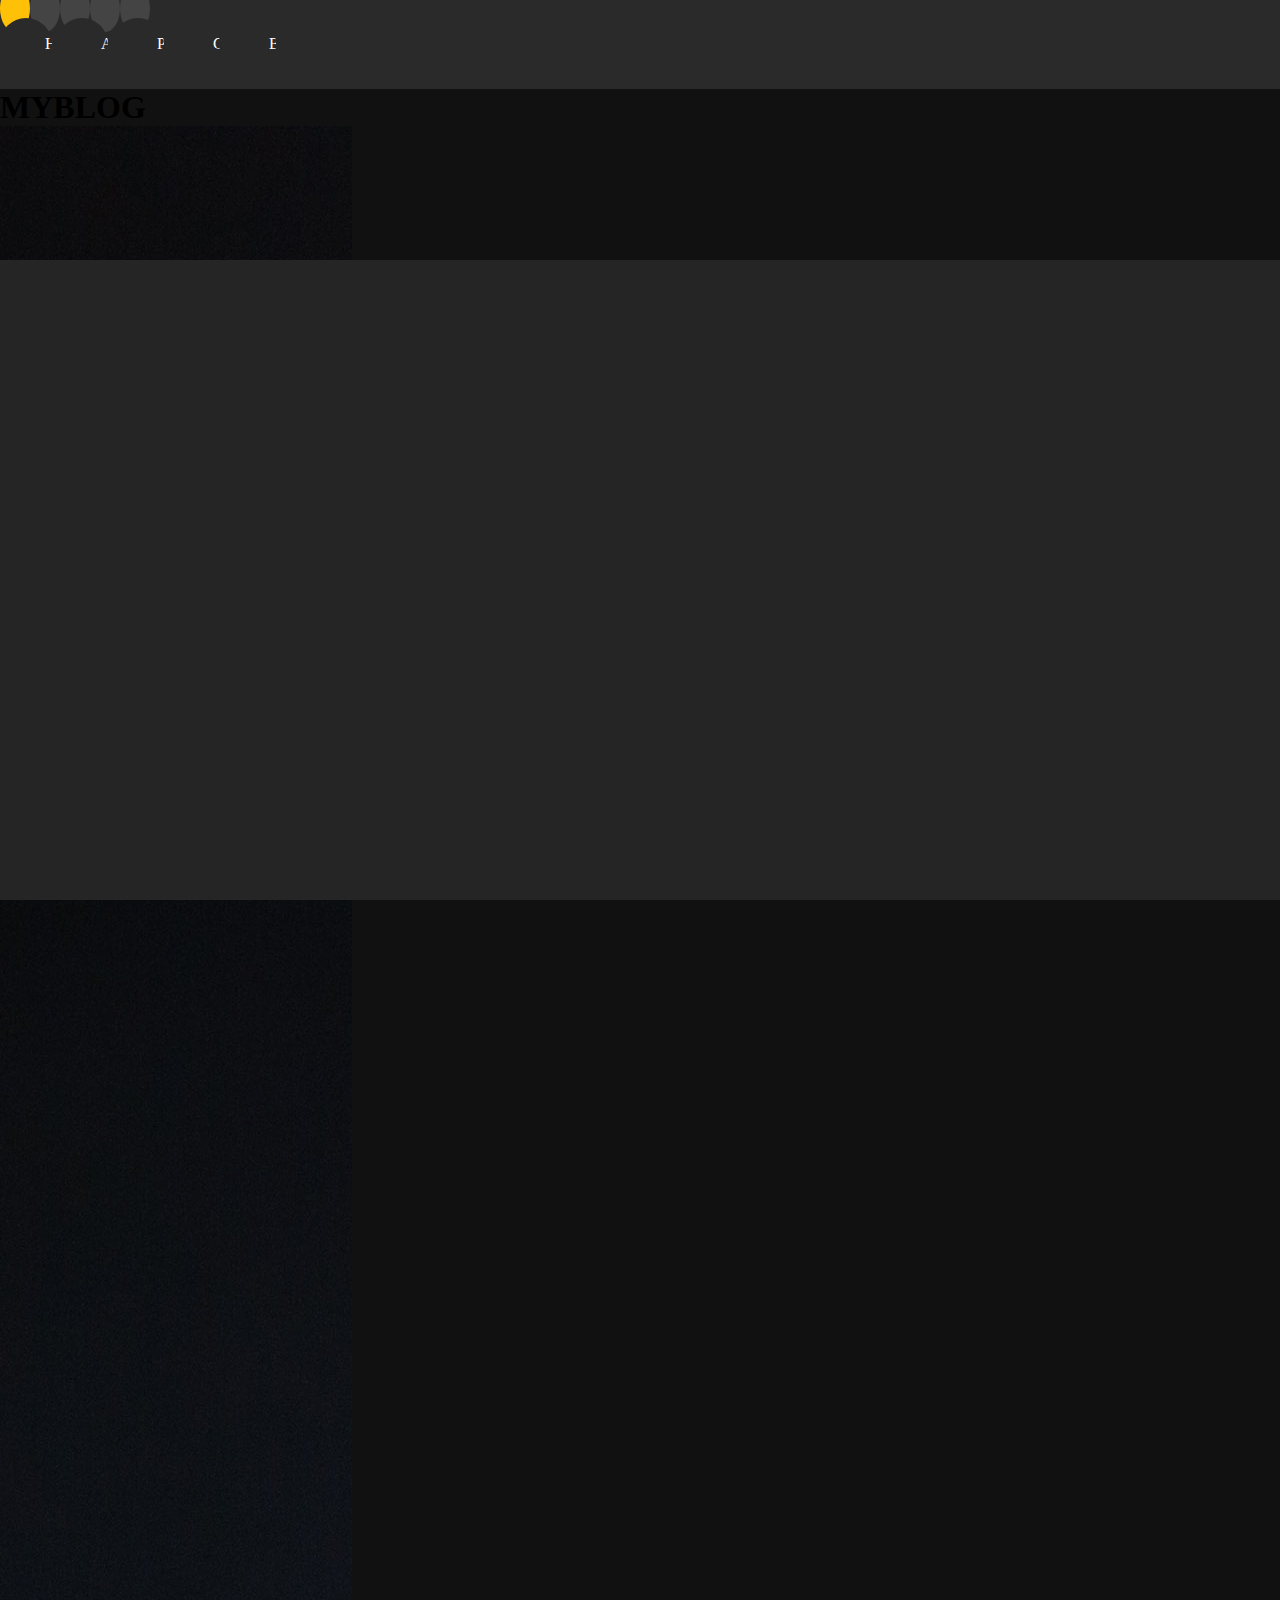
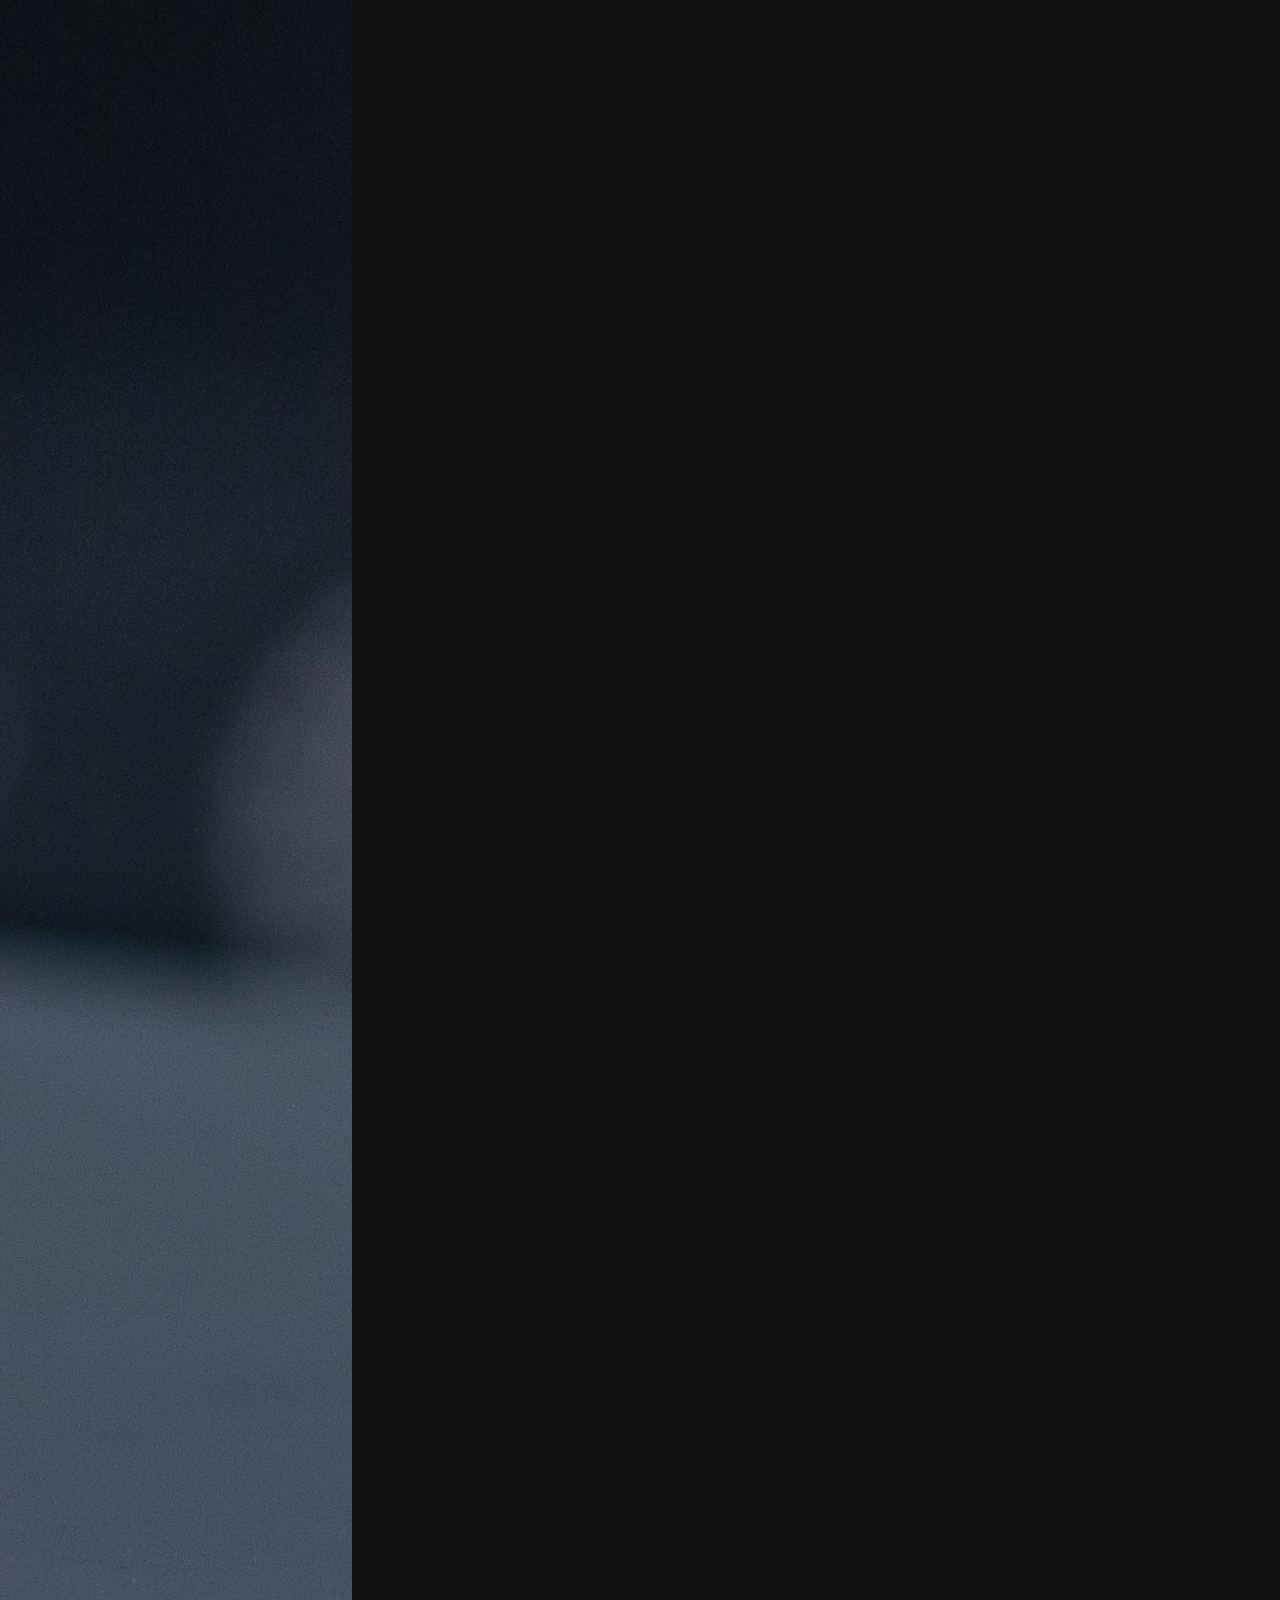
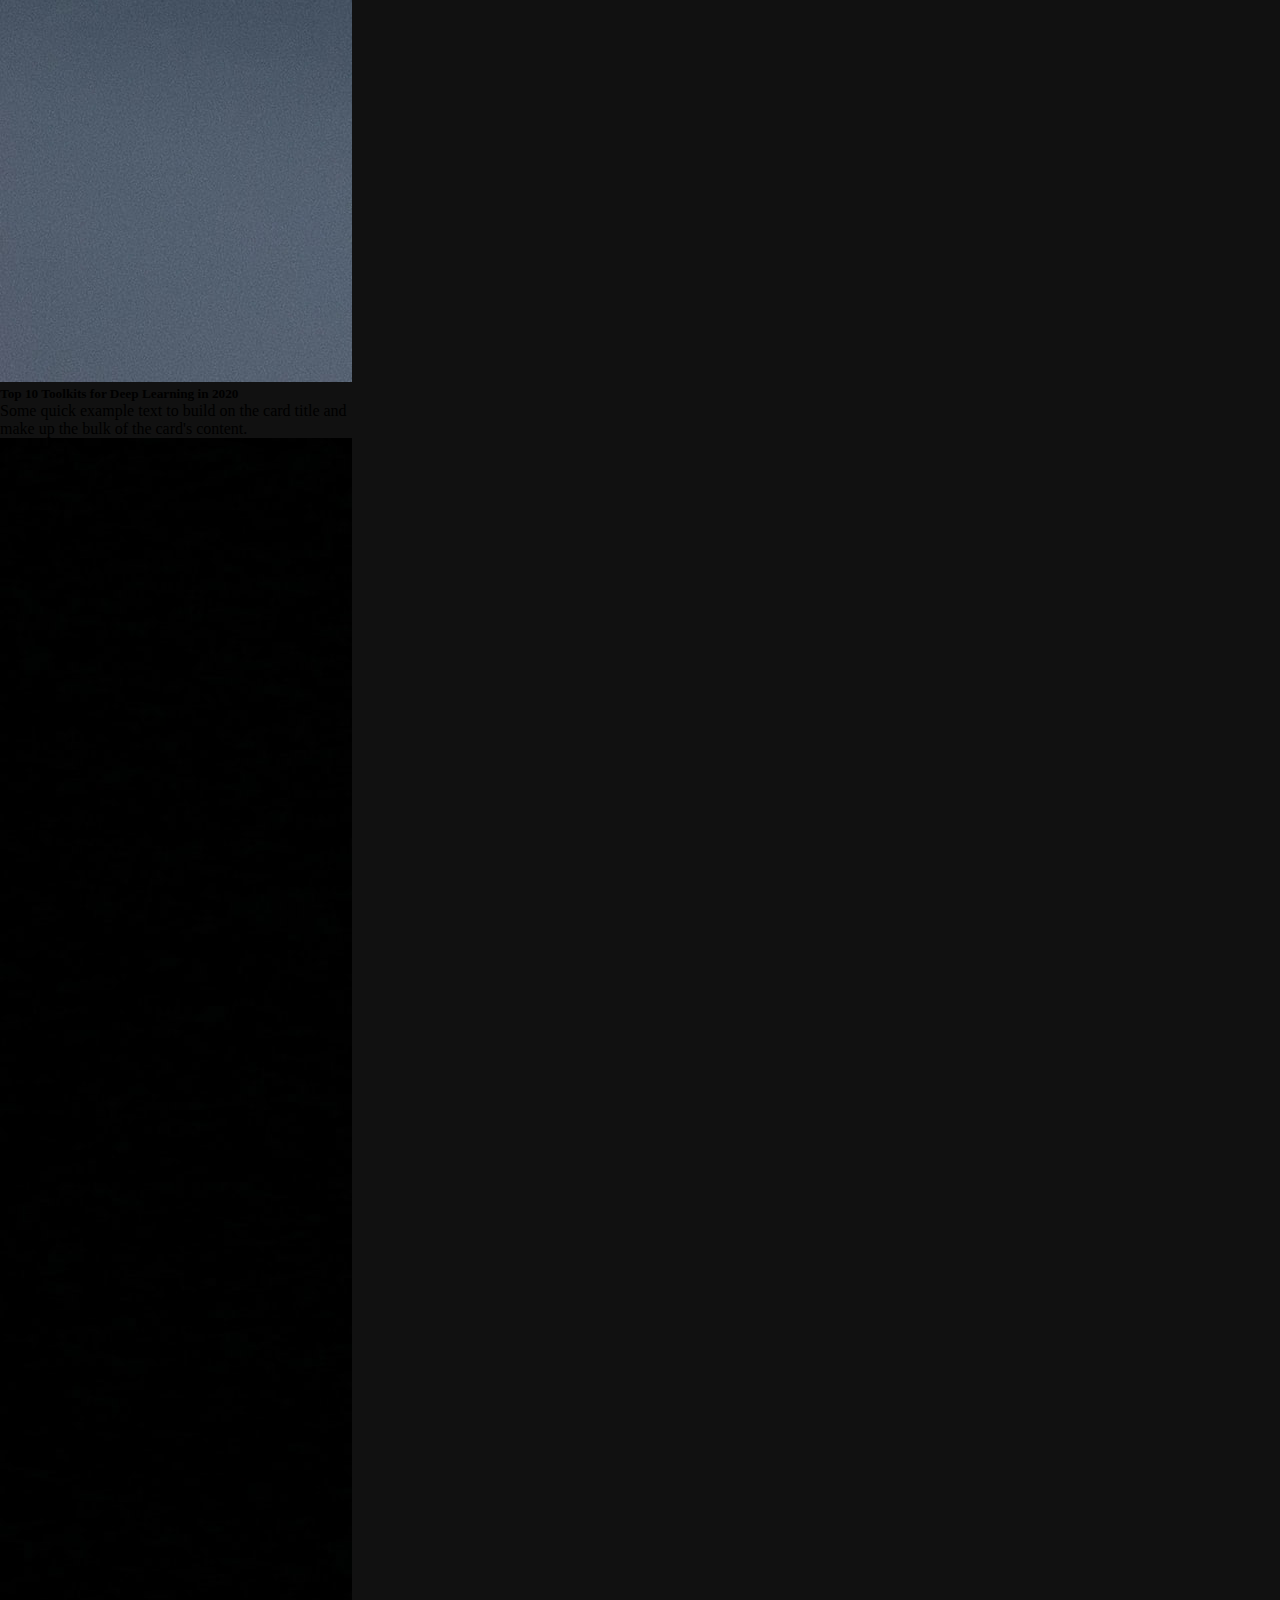
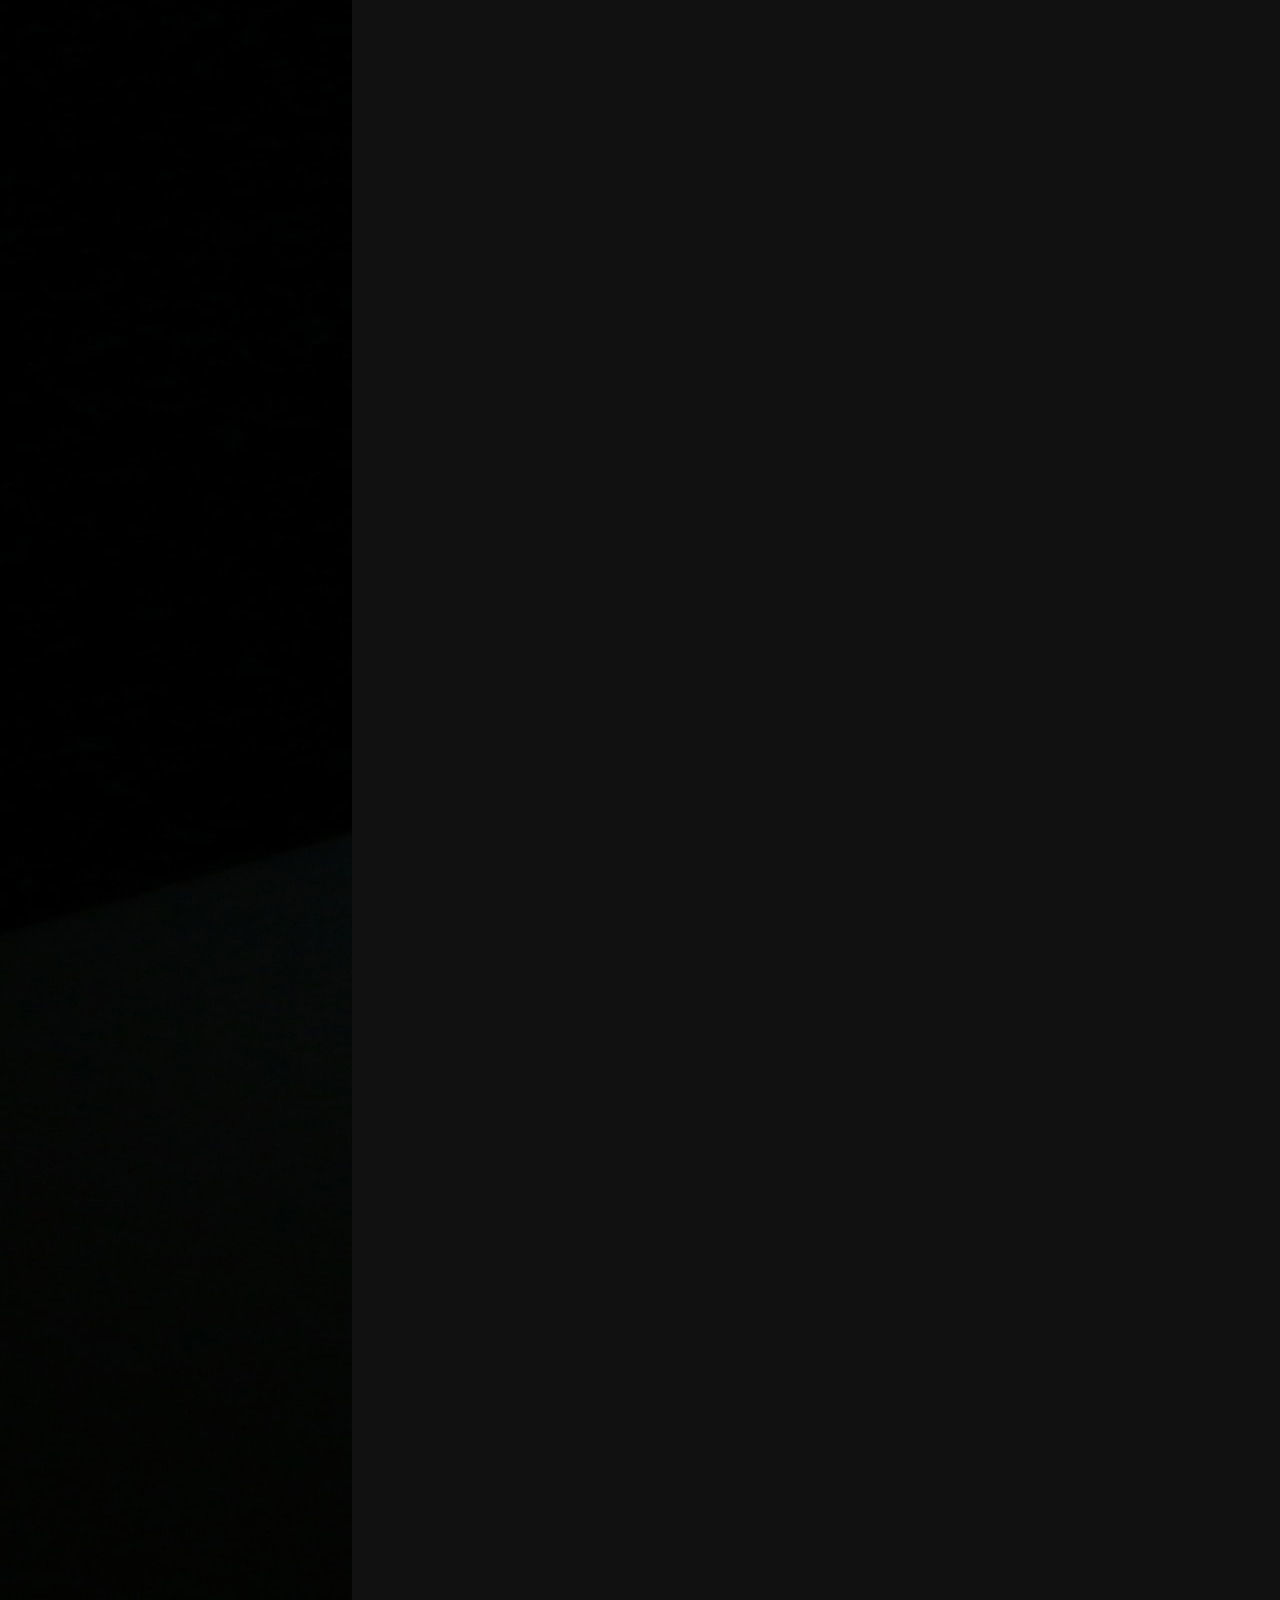
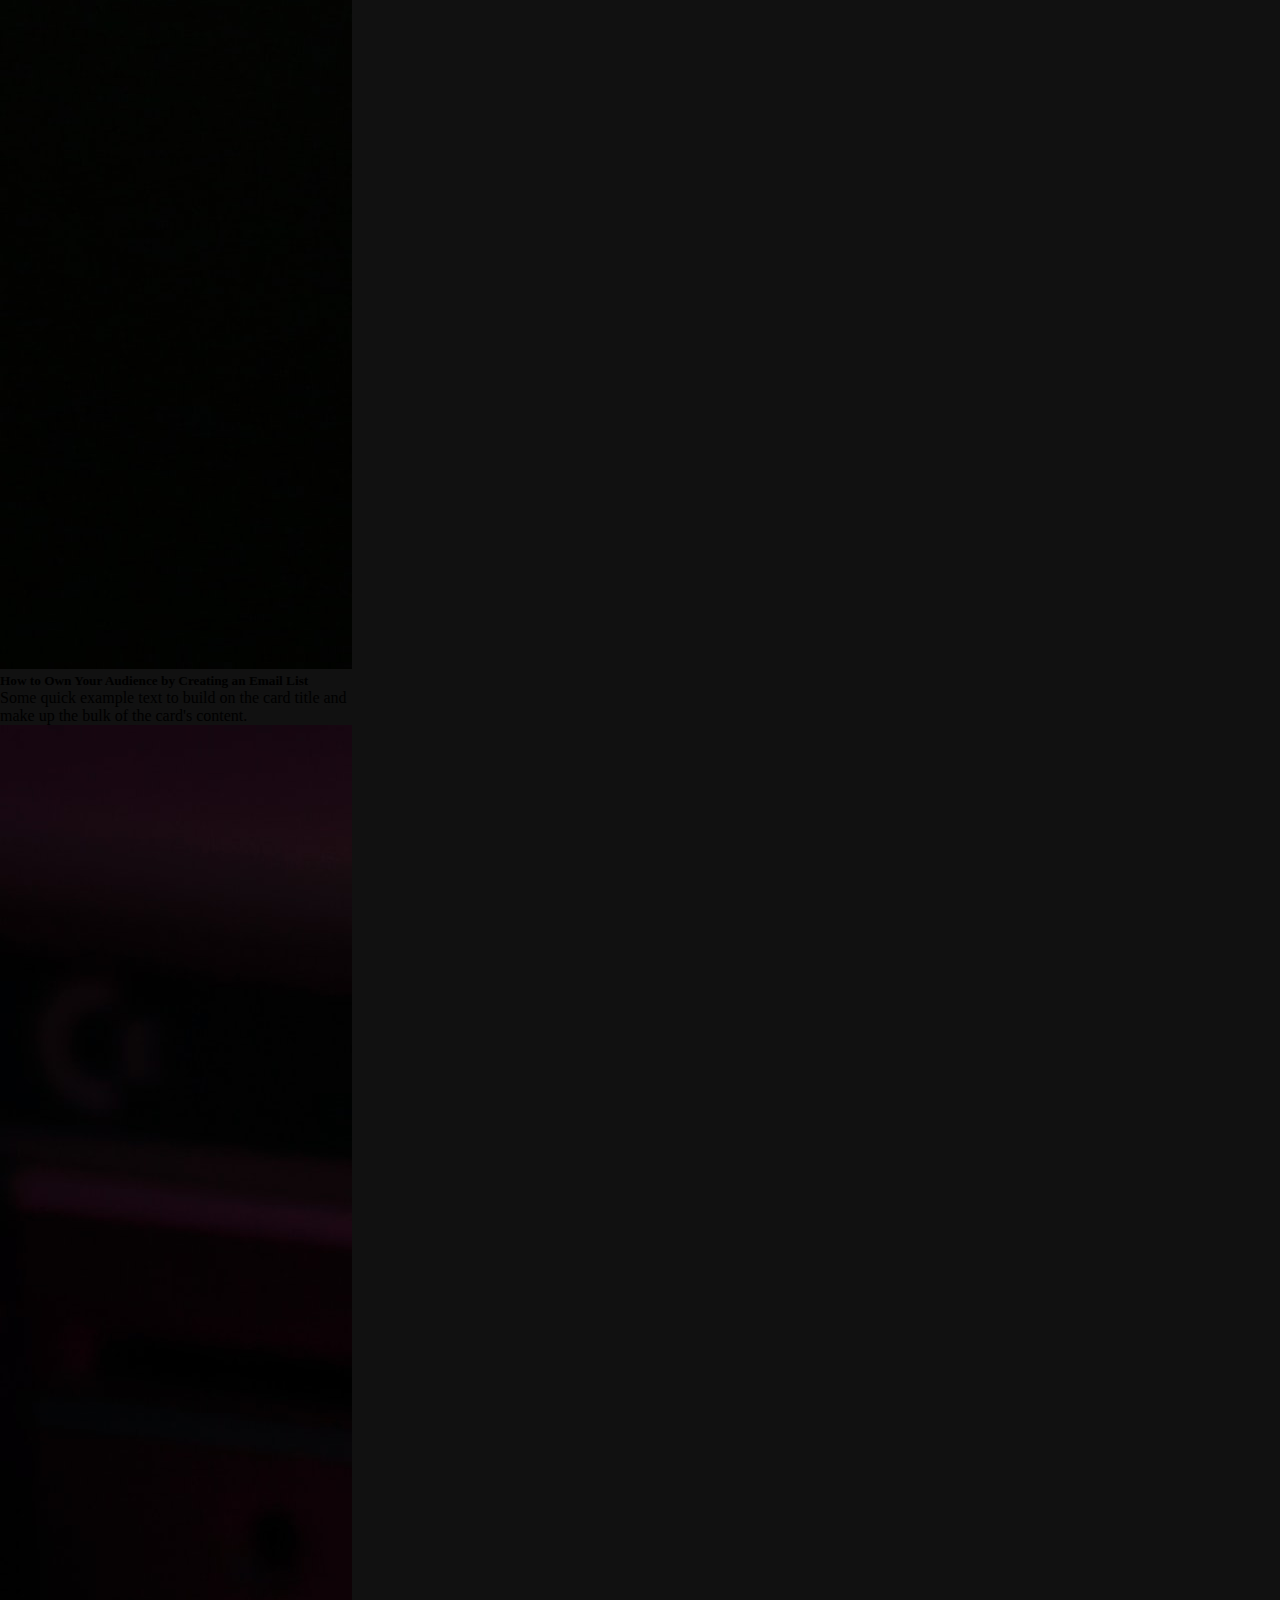
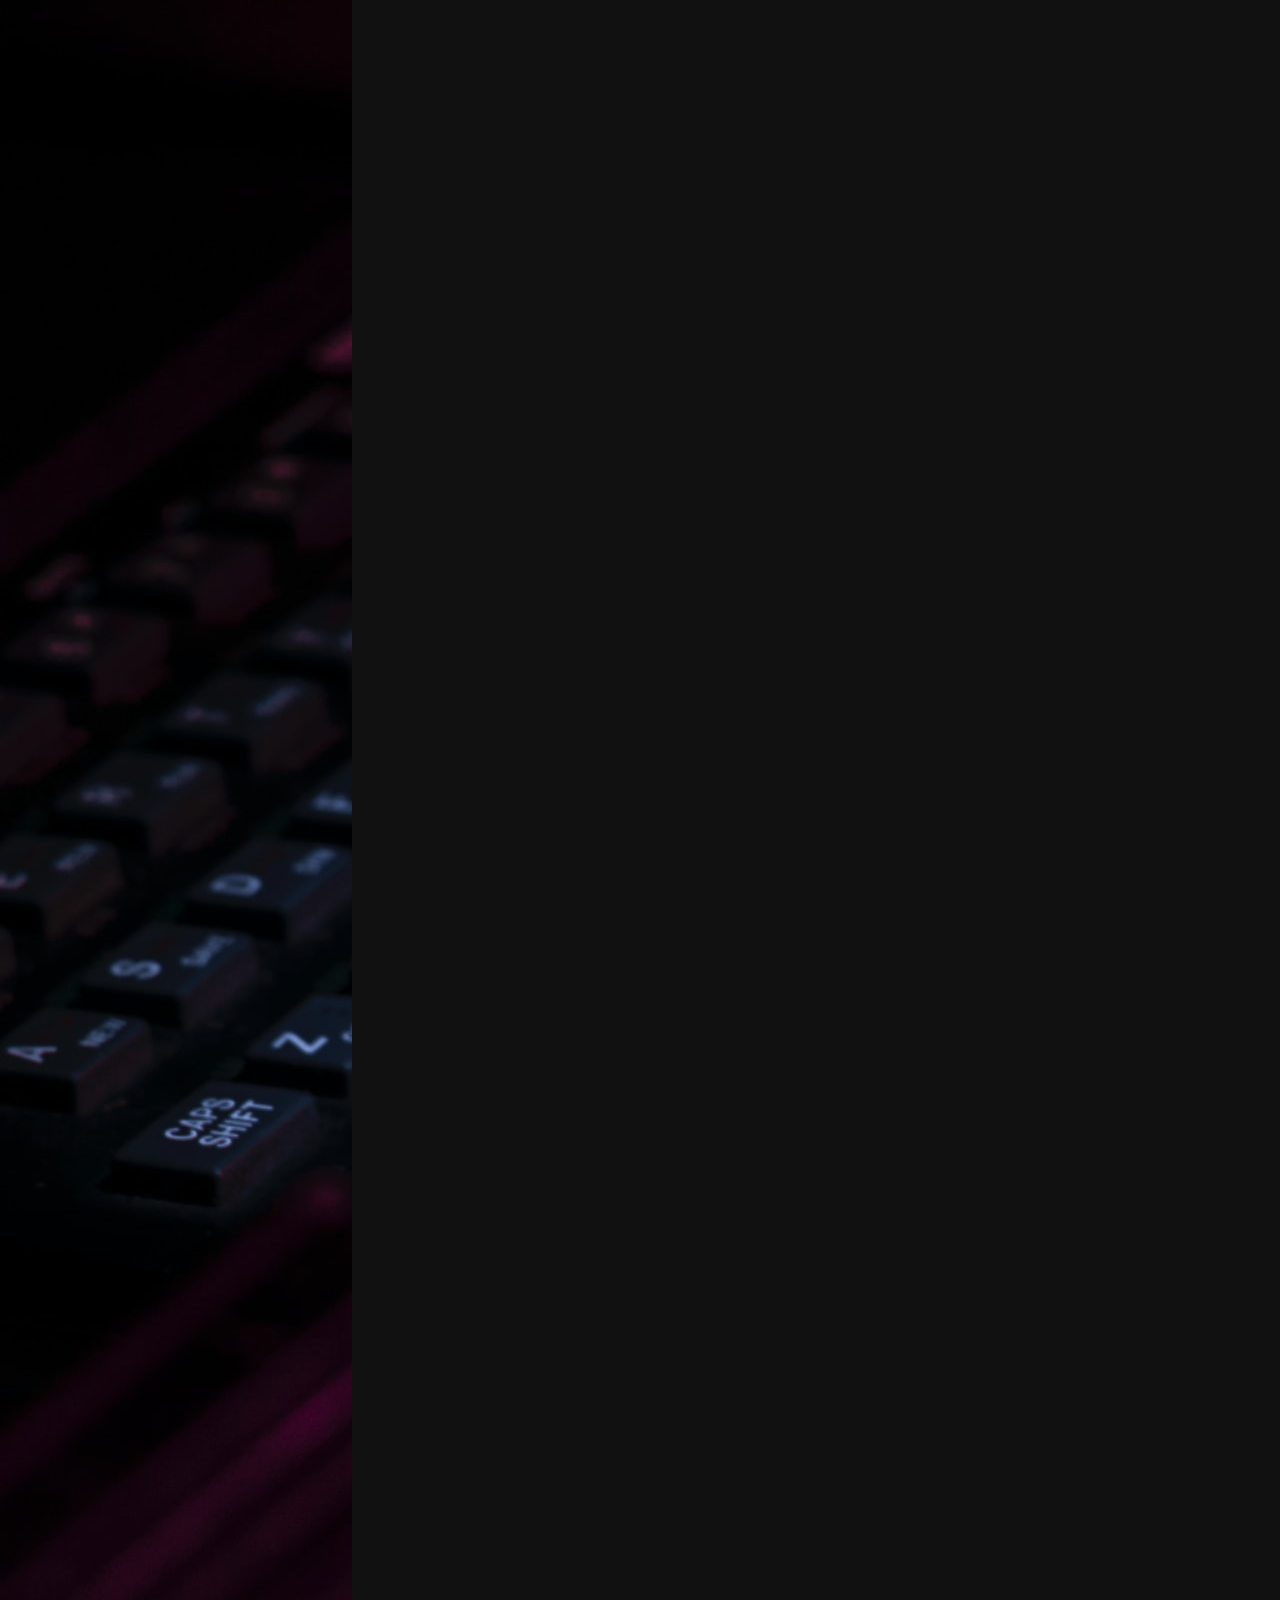
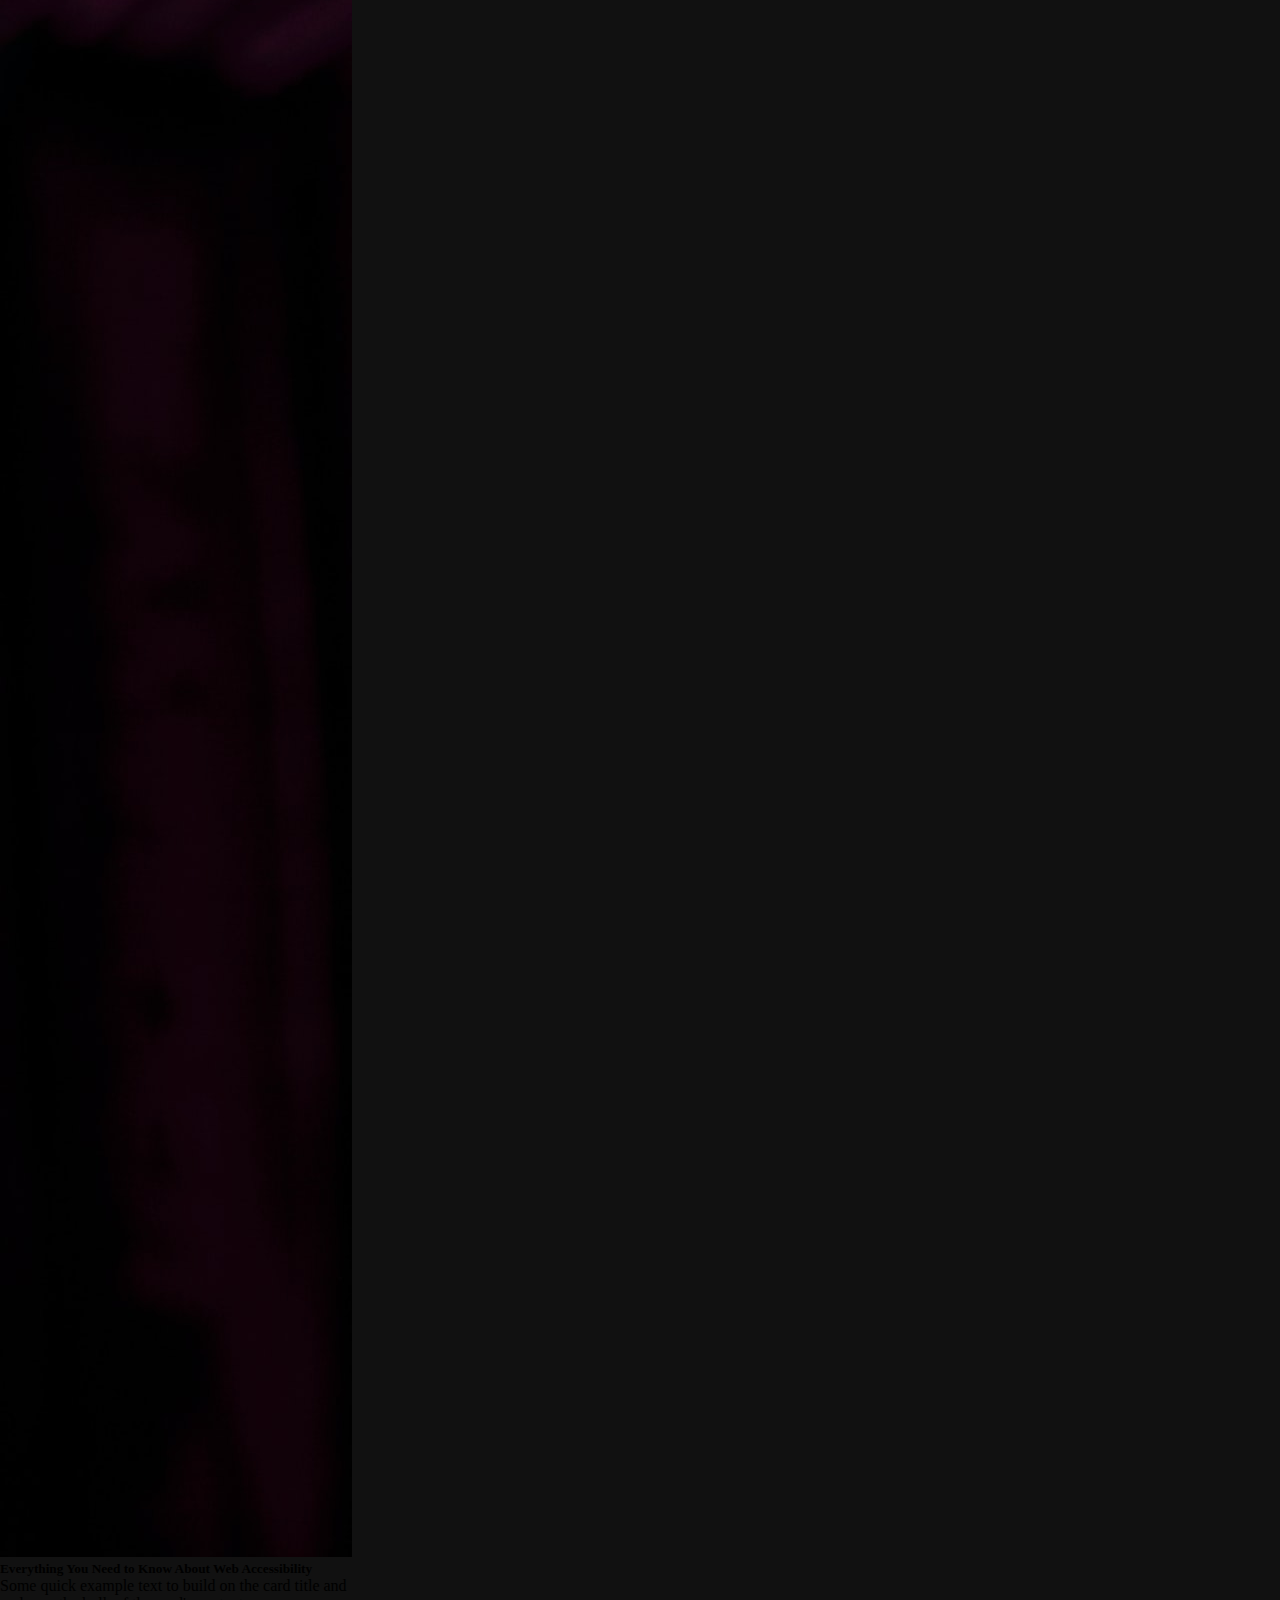
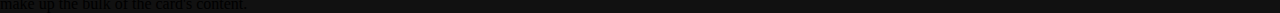
<file: blog.html>
<!DOCTYPE html>
<html lang="en">
  <head>
    <meta charset="utf-8" />
    <meta name="viewport" content="width=device-width, initial-scale=1" />
    <title>Bootstrap demo</title>
    <link
      href="https://cdn.jsdelivr.net/npm/bootstrap@5.2.0-beta1/dist/css/bootstrap.min.css"
      rel="stylesheet"
      integrity="sha384-0evHe/X+R7YkIZDRvuzKMRqM+OrBnVFBL6DOitfPri4tjfHxaWutUpFmBp4vmVor"
      crossorigin="anonymous"
    />
    <link
      rel="stylesheet"
      href="https://cdnjs.cloudflare.com/ajax/libs/font-awesome/6.1.1/css/all.min.css"
      integrity="sha512-KfkfwYDsLkIlwQp6LFnl8zNdLGxu9YAA1QvwINks4PhcElQSvqcyVLLD9aMhXd13uQjoXtEKNosOWaZqXgel0g=="
      crossorigin="anonymous"
      referrerpolicy="no-referrer"
    />
    <link rel="stylesheet" href="allCSS/extra.css" />
    <link rel="stylesheet" href="allCSS/main.css" />
  </head>
  <body class="contactBody">
    <!-- ------------ WEBSITE COVER -->
    <div class="cover cover-mob"></div>

    <!-- ------------ FIXED BOTTOM NAVBAR -->
    <nav
      class="navBar fixed-bottom d-lg-none d-flex p-2 justify-content-around align-items-center"
    >
      <a
        href="index.html"
        class="btn btn-outline-warning x1 p-4 d-flex justify-content-center align-items-center border-0 active"
      >
        <span class=" "><i class="fa-solid fa-house"></i></span>
      </a>

      <a
        href="#"
        class="btn btn-outline-warning x1 p-4 d-flex justify-content-center align-items-center border-0"
      >
        <span class=""><i class="fa-solid fa-user"></i></span>
      </a>

      <a
        href="#"
        class="btn btn-outline-warning x1 p-4 d-flex justify-content-center align-items-center border-0"
      >
        <span class=" "><i class="fa-solid fa-briefcase"></i></span>
      </a>

      <a
        href="contact.html"
        class="btn btn-outline-warning x1 p-4 d-flex justify-content-center align-items-center border-0"
      >
        <span class=""><i class="fa-solid fa-envelope-open"></i></span>
      </a>

      <a
        href="#"
        class="btn btn-outline-warning x1 p-4 d-flex justify-content-center align-items-center border-0"
      >
        <span class=""><i class="fa-solid fa-comments"></i></span>
      </a>
    </nav>
    <!-- ------------ FIXED BOTTOM NAVBAR -->

    <!-- ------------ FIXED RIGHT NAVBAR -->
    <div class="col mx-3 my-3 position-fixed end-0 top-0 navBar bg-transparent">
      <!-- ?---------------BULB--------------------- -->
      <div
        class="d-flex justify-content-lg-end justify-content-center mb-5 pb-5"
      >
        <a
          href="#"
          class="d-flex justify-content-center align-items-center bulb"
        >
          <i class="fa-solid fa-lightbulb fs-3"></i>
        </a>
      </div>
      <!-- ?------------------------------------ -->
      <nav
        class="navbar navbar-dark d-none d-lg-flex align-items-end flex-column"
      >
        <a href="index.html" class="button">
          <span class="icon"><i class="fa-solid fa-house"></i></span>
          <span class="tekst">HOME</span>
        </a>

        <a href="#" class="button">
          <span class="icon"><i class="ms-1 fa-solid fa-user"></i></span>
          <span class="tekst">ABOUT</span>
        </a>

        <a href="#" class="button">
          <span class="icon"><i class="fa-solid fa-briefcase"></i></span>
          <span class="tekst">PORTFOLIO</span>
        </a>

        <a href="contact.html" class="button">
          <span class="icon"><i class="fa-solid fa-envelope-open"></i></span>
          <span class="tekst">CONTACT</span>
        </a>

        <a href="blog.html" class="button">
          <span class="icon"><i class="fa-solid fa-comments"></i></span>
          <span class="tekst">BLOG</span>
        </a>
      </nav>
    </div>
    <!-- ------------ FIXED RIGHT NAVBAR -->

    <div class="container px-5">
      <div class="row">
        <div class="col text-center">
          <h1 class="text-dark mt-5 fw-bold display-1">
            MY<span class="bg-warning">BLOG</span>
          </h1>
        </div>
      </div>
    </div>

    <div class="container px-5">
      <div class="row">
        <div
          class="col-lg-4 d-flex justify-content-center align-items-center mt-5"
        >
          <div class="card border-0 bg-dark text-white" style="width: 22rem">
            <div class="zoom">
              <img src="img/blog1.jpg" class="img-fluid" alt="..." />
            </div>

            <div class="card-body">
              <h5 class="card-title">
                Top 10 Toolkits for Deep Learning in 2020
              </h5>
              <p class="card-text">
                Some quick example text to build on the card title and make up
                the bulk of the card's content.
              </p>
            </div>
          </div>
        </div>
        <div
          class="col-lg-4 d-flex justify-content-center align-items-center mt-5"
        >
          <div class="card border-0 bg-dark text-white" style="width: 22rem">
            <div class="zoom">
              <img src="img/blog2.jpg" class="card-img-top" alt="..." />
            </div>
            <div class="card-body">
              <h5 class="card-title">
                How to Own Your Audience by Creating an Email List
              </h5>
              <p class="card-text">
                Some quick example text to build on the card title and make up
                the bulk of the card's content.
              </p>
            </div>
          </div>
        </div>
        <div
          class="col-lg-4 d-flex justify-content-center align-items-center mt-5"
        >
          <div class="card border-0 bg-dark text-white" style="width: 22rem">
            <div class="zoom">
              <img src="img/blog3.jpg" class="card-img-top" alt="..." />
            </div>
            <div class="card-body">
              <h5 class="card-title">
                Everything You Need to Know About Web Accessibility
              </h5>
              <p class="card-text">
                Some quick example text to build on the card title and make up
                the bulk of the card's content.
              </p>
            </div>
          </div>
        </div>
      </div>
    </div>

    <script
      src="https://cdn.jsdelivr.net/npm/bootstrap@5.0.2/dist/js/bootstrap.bundle.min.js"
      integrity="sha384-MrcW6ZMFYlzcLA8Nl+NtUVF0sA7MsXsP1UyJoMp4YLEuNSfAP+JcXn/tWtIaxVXM"
      crossorigin="anonymous"
    ></script>
  </body>
</html>
</file>
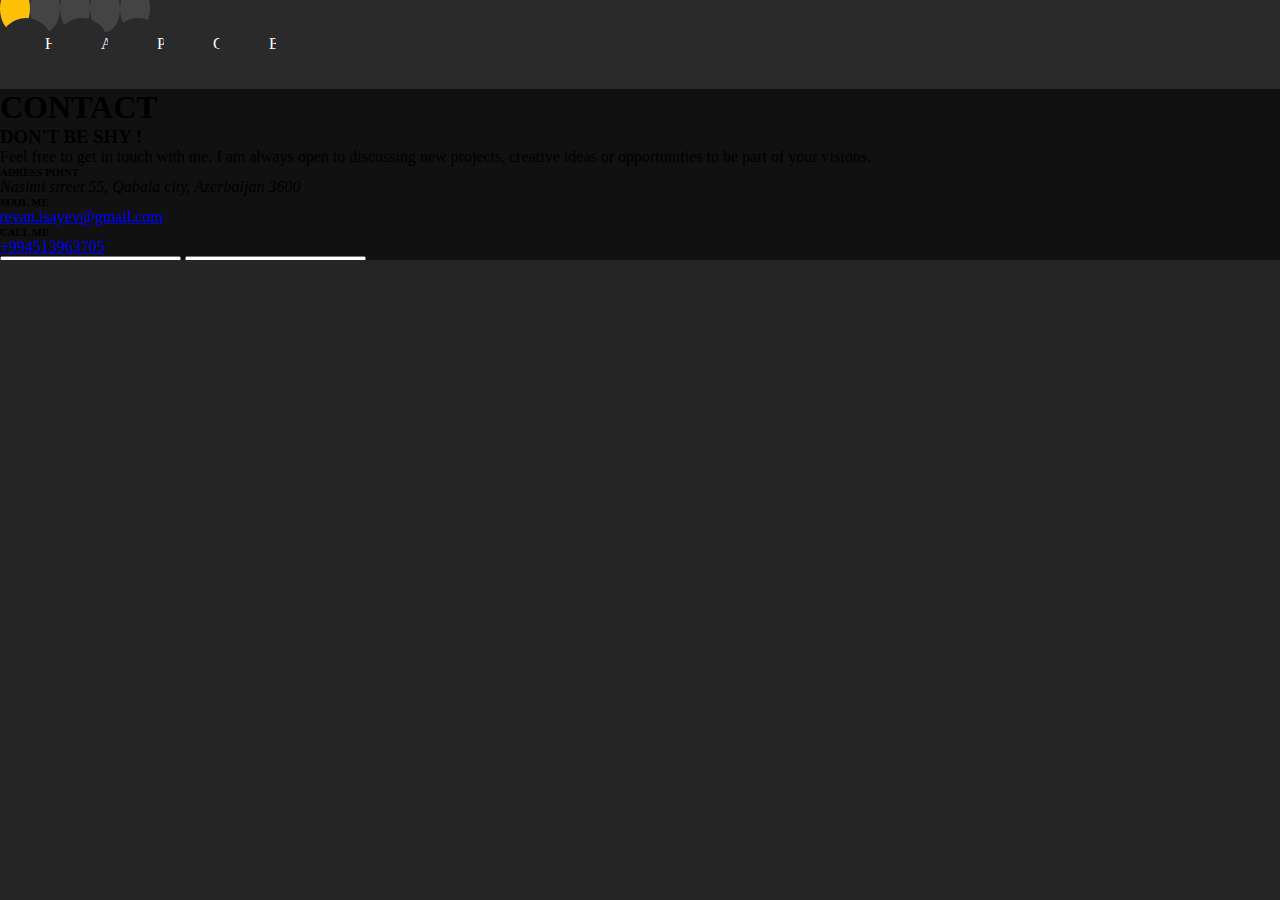
<file: contact.html>
<!DOCTYPE html>
<html lang="en">
  <head>
    <meta charset="utf-8" />
    <meta name="viewport" content="width=device-width, initial-scale=1" />
    <title>Bootstrap demo</title>
    <link
      href="https://cdn.jsdelivr.net/npm/bootstrap@5.2.0-beta1/dist/css/bootstrap.min.css"
      rel="stylesheet"
      integrity="sha384-0evHe/X+R7YkIZDRvuzKMRqM+OrBnVFBL6DOitfPri4tjfHxaWutUpFmBp4vmVor"
      crossorigin="anonymous"
    />
    <link
      rel="stylesheet"
      href="https://cdnjs.cloudflare.com/ajax/libs/font-awesome/6.1.1/css/all.min.css"
      integrity="sha512-KfkfwYDsLkIlwQp6LFnl8zNdLGxu9YAA1QvwINks4PhcElQSvqcyVLLD9aMhXd13uQjoXtEKNosOWaZqXgel0g=="
      crossorigin="anonymous"
      referrerpolicy="no-referrer"
    />
    <link rel="stylesheet" href="allCSS/extra.css" />
    <link rel="stylesheet" href="allCSS/main.css" />
  </head>
  <body class="contactBody">
    <!-- ------------ WEBSITE COVER -->
    <div class="cover cover-mob"></div>

    <!-- ------------ FIXED BOTTOM NAVBAR -->
    <nav
      class="navBar fixed-bottom d-lg-none d-flex p-2 justify-content-around align-items-center"
    >
      <a
        href="index.html"
        class="btn btn-outline-warning x1 p-4 d-flex justify-content-center align-items-center border-0 active"
      >
        <span class=" "><i class="fa-solid fa-house"></i></span>
      </a>

      <a
        href="#"
        class="btn btn-outline-warning x1 p-4 d-flex justify-content-center align-items-center border-0"
      >
        <span class=""><i class="fa-solid fa-user"></i></span>
      </a>

      <a
        href="#"
        class="btn btn-outline-warning x1 p-4 d-flex justify-content-center align-items-center border-0"
      >
        <span class=" "><i class="fa-solid fa-briefcase"></i></span>
      </a>

      <a
        href="contact.html"
        class="btn btn-outline-warning x1 p-4 d-flex justify-content-center align-items-center border-0"
      >
        <span class=""><i class="fa-solid fa-envelope-open"></i></span>
      </a>

      <a
        href="blog.html"
        class="btn btn-outline-warning x1 p-4 d-flex justify-content-center align-items-center border-0"
      >
        <span class=""><i class="fa-solid fa-comments"></i></span>
      </a>
    </nav>
    <!-- ------------ FIXED BOTTOM NAVBAR -->

    <!-- ------------ FIXED RIGHT NAVBAR -->
    <div class="col mx-3 my-3 position-fixed end-0 top-0 navBar bg-transparent">
      <!-- ?---------------BULB--------------------- -->
      <div
        class="d-flex justify-content-lg-end justify-content-center mb-5 pb-5"
      >
        <a
          href="#"
          class="d-flex justify-content-center align-items-center bulb"
        >
          <i class="fa-solid fa-lightbulb fs-3"></i>
        </a>
      </div>
      <!-- ?------------------------------------ -->
      <nav
        class="navbar navbar-dark d-none d-lg-flex align-items-end flex-column"
      >
        <a href="index.html" class="button">
          <span class="icon"><i class="fa-solid fa-house"></i></span>
          <span class="tekst">HOME</span>
        </a>

        <a href="#" class="button">
          <span class="icon"><i class="fa-solid fa-user"></i></span>
          <span class="tekst">ABOUT</span>
        </a>

        <a href="#" class="button">
          <span class="icon"><i class="fa-solid fa-briefcase"></i></span>
          <span class="tekst">PORTFOLIO</span>
        </a>

        <a href="#" class="button">
          <span class="icon"><i class="fa-solid fa-envelope-open"></i></span>
          <span class="tekst">CONTACT</span>
        </a>

        <a href="blog.html" class="button">
          <span class="icon"><i class="fa-solid fa-comments"></i></span>
          <span class="tekst">BLOG</span>
        </a>
      </nav>
    </div>
    <!-- ------------ FIXED RIGHT NAVBAR -->
    <div class="container px-5">
      <div class="row">
        <div class="col text-center">
          <h1 class="text-dark mt-5 fw-bold display-1">
            CONT<span class="bg-warning">ACT</span>
          </h1>
        </div>
      </div>
    </div>
    <div
      class="container-fluid all d-flex flex-column flex-lg-row justify-content-lg-center align-items-lg-center"
    >
      <div class="col-lg-5 p-5">
        <div
          class="container text-white d-flex flex-column justify-content-center align-items-start"
        >
          <h3>DON'T BE SHY !</h3>
          <p>
            Feel free to get in touch with me. I am always open to discussing
            new projects, creative ideas or opportunities to be part of your
            visions.
          </p>
          <div class="d-flex justify-content-center mb-3">
            <div class="me-4">
              <i class="fa-solid fa-map fa-2x"></i>
            </div>
            <div>
              <h6>ADRESS POINT</h6>
              <address>Nasimi street 55, Qabala city, Azerbaijan 3600</address>
            </div>
          </div>
          <div class="d-flex justify-content-center mb-3">
            <div class="me-4">
              <i class="fa-solid fa-envelope fa-2x"></i>
            </div>
            <div>
              <h6>MAIL ME</h6>
              <a href="emailto:">revan.isayev@gmail.com</a>
            </div>
          </div>
          <div class="d-flex justify-content-center mb-3">
            <div class="me-4">
              <i class="fa-solid fa-phone fa-2x"></i>
            </div>
            <div>
              <h6>CALL ME</h6>
              <a href="tel:+994513963705">+994513963705</a>
            </div>
          </div>
        </div>
      </div>
      <div class="col-lg-6 p-5">
        <div class="container">
          <div
            class="d-lg-flex justify-content-lg-between align-items-lg-center mb-3"
          >
            <input
              type="text"
              class="form-control rounded-5 border-0 mb-4 mb-lg-0 me-lg-2 p-lg-2 bg-dark text-light"
              id="exampleFormControlInput1"
              placeholder="YOUR NAME"
            />
            <input
              type="email"
              class="form-control rounded-5 border-0 ms-lg-2 p-lg-2 bg-dark text-light"
              id="exampleFormControlInput2"
              placeholder="YOUR EMAIL"
            />
          </div>
          <div class="modalButton mb-3 d-flex flex-column d-lg-block">
            >
            <textarea
              class="form-control rounded-4 border-0 mb-4 bg-dark text-light"
              id="exampleFormControlTextarea1"
              rows="8"
              placeholder="YOUR MESSAGE"
            ></textarea>
            <button
              class="rounded-5 d-flex align-items-center justify-content-center mb-5 my-lg-0 border-warning"
              type="button"
            >
              <span class="text-white fw-bold mx-3"> Download CV</span>

              <i
                class="fa-solid fa-paper-plane fa-2x text-white ms-2 rounded-5 bg-warning p-2"
              ></i>
            </button>
          </div>
        </div>
      </div>

      <div class="col-lg-1 me-3"></div>
    </div>

    <script
      src="https://cdn.jsdelivr.net/npm/bootstrap@5.0.2/dist/js/bootstrap.bundle.min.js"
      integrity="sha384-MrcW6ZMFYlzcLA8Nl+NtUVF0sA7MsXsP1UyJoMp4YLEuNSfAP+JcXn/tWtIaxVXM"
      crossorigin="anonymous"
    ></script>
  </body>
</html>
</file>
<file: allCSS/extra.css>
.contactBody {
  background-color: #111111;
}

.zoom {
  overflow: hidden;
}

.card {
  cursor: pointer;
}

.card img {
  transition: transform 0.5s ease;
  -webkit-transition: transform 0.5s ease;
  -moz-transition: transform 0.5s ease;
  -ms-transition: transform 0.5s ease;
  -o-transition: transform 0.5s ease;
}

.card:hover img {
  transform: scale(1.5);
}
</file>
<file: allCSS/main.css>
@import url("https://fonts.googleapis.com/css2?family=Montserrat:ital,wght@0,100;0,200;0,300;0,400;0,500;0,600;0,700;0,800;0,900;1,200;1,300;1,700;1,900&family=Poppins:wght@200;300;400;500;600;700;800&display=swap");

* {
  padding: 0;
  margin: 0;
  box-sizing: border-box;
}

.body {
  min-height: 100vh;
  background: linear-gradient(62deg, #ffb500 30%, #111111 30%);
  font-family: "Poppins", sans-serif;
  cursor: url("/water-drop-svgrepo-com.svg"), url("custom.cur"), default;
}

.bodyWhite {
  background: white;
}

.color {
  color: black !important;
}

.color2 {
  color: white;
}

.all {
  position: relative;
  animation: bodyAnim 0.9s cubic-bezier(0.77, 0, 0.175, 1) both;
  animation-duration: 0.9s;
  animation-timing-function: cubic-bezier(0.77, 0, 0.175, 1);
  animation-delay: 0s;
  animation-iteration-count: 1;
  animation-direction: normal;
  animation-fill-mode: both;
  animation-play-state: running;
  animation-name: anim;
  right: 0;
  bottom: 0;
  -webkit-animation: bodyAnim 0.9s cubic-bezier(0.77, 0, 0.175, 1) both;
}

@keyframes bodyAnim {
  from {
    transform: translateY(80px);
    -webkit-transform: translateY(80px);
    -moz-transform: translateY(80px);
    -ms-transform: translateY(80px);
    -o-transform: translateY(80px);
  }
  to {
    transform: translateY(30px);
    -webkit-transform: translateY(30px);
    -moz-transform: translateY(30px);
    -ms-transform: translateY(30px);
    -o-transform: translateY(30px);
  }
}

.bg {
  width: auto;
  height: 450px;
  border-radius: 30px;
  -webkit-border-radius: 30px;
  -moz-border-radius: 30px;
  -ms-border-radius: 30px;
  -o-border-radius: 30px;
}

.span1 {
  position: relative;
}

.span1::before {
  display: inline-block;
  content: "";
  border-top: 0.3rem solid #ffc107;
  width: 3rem;
  margin: 0 1rem;
  transform: translateY(-1rem);
}

.lineHeight {
  line-height: 1.7em;
}

.middleArea h1 {
  font-size: 42px;
  line-height: 42px;
}

.middleArea p {
  margin: 15px 0 28px;
  font-size: 16px;
  line-height: 35px;
}

.middleArea button {
  background: transparent;
  border: 1px solid #ffc107;
  position: relative;
  overflow: hidden;
}

.middleArea button::before {
  position: absolute;
  width: 100%;
  height: 100%;
  top: 0;
  right: -110%;
  content: "";
  background-color: #ffb500;
  transition: 0.3s all ease;
  -webkit-transition: 0.3s all ease;
  -moz-transition: 0.3s all ease;
  -ms-transition: 0.3s all ease;
  -o-transition: 0.3s all ease;
  z-index: -2;
}

.middleArea button:hover::before {
  right: 0;
}

.modalButton button {
  background: transparent;
  border: 1px solid black;
  position: relative;
  overflow: hidden;
}

.modalButton button::before {
  position: absolute;
  width: 100%;
  height: 100%;
  top: 0;
  right: -110%;
  content: "";
  background-color: #ffb500;
  transition: 0.3s all ease;
  -webkit-transition: 0.3s all ease;
  -moz-transition: 0.3s all ease;
  -ms-transition: 0.3s all ease;
  -o-transition: 0.3s all ease;
  z-index: 1;
}

.modalButton button:hover::before {
  right: 0;
}

.modalButton button:hover,
span,
i {
  z-index: 5;
}

.bulb {
  background-color: #2b2a2a;
  color: white;
  height: 52px;
  width: 52px;
  border-radius: 50%;
  -webkit-border-radius: 50%;
  -moz-border-radius: 50%;
  -ms-border-radius: 50%;
  -o-border-radius: 50%;
}

.button {
  background-color: #2b2a2a;
  color: white;
  text-decoration: none;
  border-radius: 60px;
  height: 52px;
  display: inline-flex;
  align-items: center;
  width: auto;
  max-width: 52px;
  margin-bottom: 1.2rem;
  overflow: hidden;
  transition: max-width 600ms ease-in-out;
  -webkit-transition: max-width 600ms ease-in-out;
  -moz-transition: max-width 600ms ease-in-out;
  -ms-transition: max-width 600ms ease-in-out;
  -o-transition: max-width 600ms ease-in-out;
}

.button:hover {
  background-color: #ffc107;
  max-width: 300px;
}

.icon {
  color: white;
  font-size: 18px;
  margin-right: 15px;
  padding: 0px 15px;
}

.tekst {
  white-space: nowrap;
  padding-right: 15px;
  color: white;
}

.navBar {
  background-color: #2b2a2a;
  z-index: 9;
}

.navBar .x1:hover,
.aktiv {
  background-color: #ffc107 !important;
  transition: 300ms ease-in-out;
  -webkit-transition: 300ms ease-in-out;
  -moz-transition: 300ms ease-in-out;
  -ms-transition: 300ms ease-in-out;
  -o-transition: 300ms ease-in-out;
}

.x1 {
  background-color: #444444;
  padding: 15px;
  border-radius: 50%;
  text-align: center;
  -webkit-border-radius: 50%;
  -moz-border-radius: 50%;
  -ms-border-radius: 50%;
  -o-border-radius: 50%;
  color: white;
  width: 22px;
  height: 22px;
}

/* ?CUSTOM SCROLLBAR */
/* width */
::-webkit-scrollbar {
  width: 7px;
}

/* Handle */
::-webkit-scrollbar-thumb {
  background: rgb(90, 90, 90);
}

/* Handle on hover */
::-webkit-scrollbar-thumb:hover {
  background: rgb(103, 103, 103);
}

::-webkit-scrollbar-track {
  background-color: #dadada;
}
/* ?CUSTOM SCROLLBAR */

/* ?CUSTOM SELECTION */

::selection {
  color: white;
  background: #cfa144;
}
/* ?CUSTOM SELECTION */

.resume1 {
  font-weight: bold;
  font-size: 7rem;
}

/* * Responsiveness */

@media (min-width: 991.98px) {
  /* ! ANIMATION ----- AREA */

  .cover {
    background-color: #252525;
    position: absolute;
    height: 640px;
    max-width: 100%;
    z-index: 99;
    animation: anim 1s cubic-bezier(0.77, 0, 0.175, 1) both;
    animation-duration: 1s;
    animation-timing-function: cubic-bezier(0.77, 0, 0.175, 1);
    animation-delay: 0s;
    animation-iteration-count: 1;
    animation-direction: normal;
    animation-fill-mode: both;
    animation-play-state: running;
    animation-name: anim;
    left: 0;
    right: 0;
    bottom: 0;
    -webkit-animation: anim 1s cubic-bezier(0.77, 0, 0.175, 1) both;
  }

  @keyframes anim {
    from {
      height: 800px;
    }
    to {
      height: 0px;
    }
  }

  /* ! ANIMATION AREA */
}

@media (max-width: 991.98px) {
  body {
    background: linear-gradient(60deg, #111111 30%, #111111 30%);
  }
  .image {
    border-radius: 50% !important;
    width: 250px;
    height: 250px;
    object-fit: cover;
    border: 20px solid #252525;
    margin: 0 auto 25px;
    display: block;
    -webkit-border-radius: 50% !important;
    -moz-border-radius: 50% !important;
    -ms-border-radius: 50% !important;
    -o-border-radius: 50% !important;
  }

  .span1::before {
    display: none;
  }

  /* ! ANIMATION --- AREA */

  .cover {
    background-color: #252525;
    position: absolute;
    height: 1000px;
    max-width: 100%;
    z-index: 99;
    animation: anim 1s cubic-bezier(0.77, 0, 0.175, 1) both;
    animation-duration: 1s;
    animation-timing-function: cubic-bezier(0.77, 0, 0.175, 1);
    animation-delay: 0s;
    animation-iteration-count: 1;
    animation-direction: normal;
    animation-fill-mode: both;
    animation-play-state: running;
    animation-name: anim;
    bottom: 0;
    left: 0;
    right: 0;
    top: 0;
    -webkit-animation: anim 1s cubic-bezier(0.77, 0, 0.175, 1) both;
  }

  @keyframes anim {
    from {
      height: 1000px;
    }
    to {
      height: 0px;
    }
  }
}
</file>
